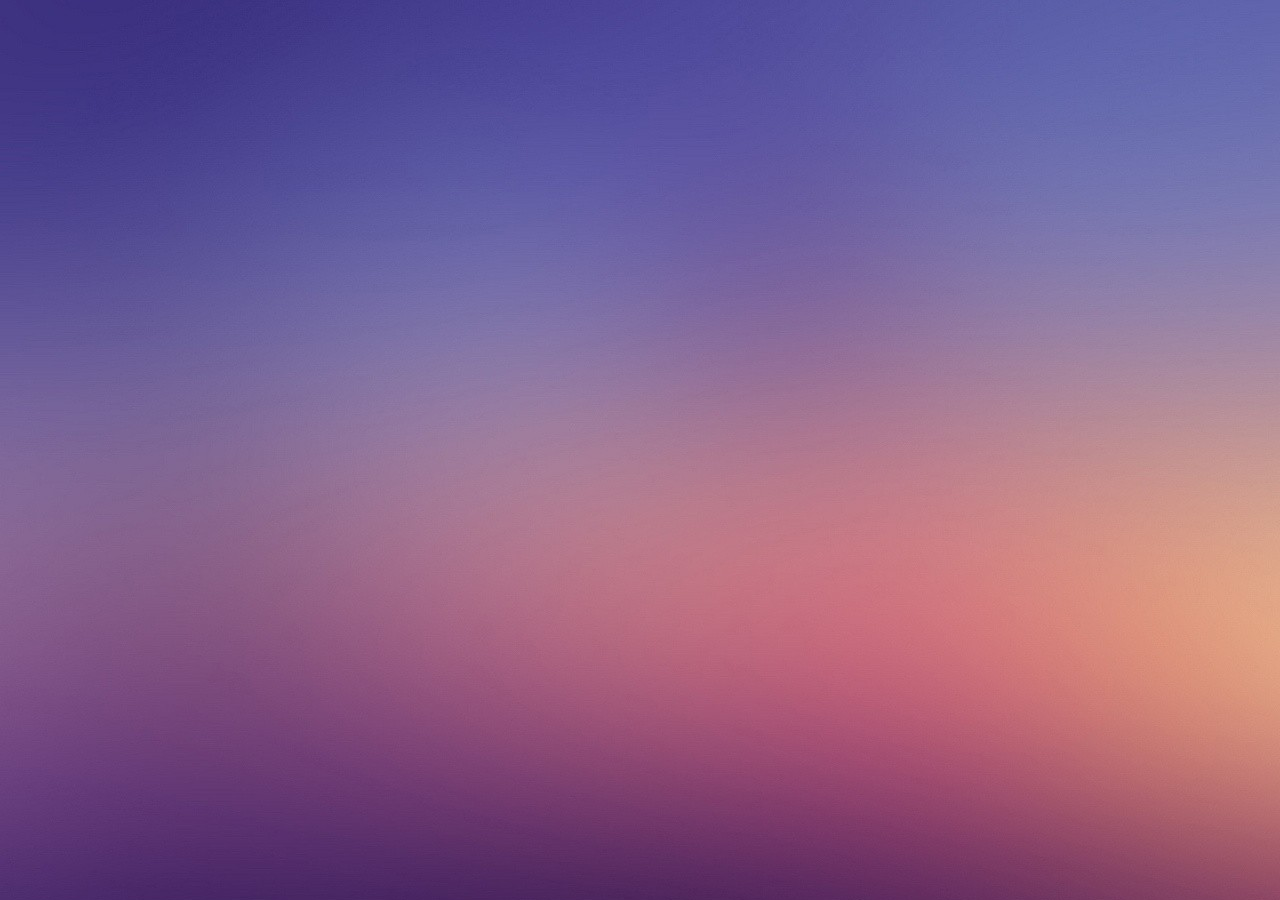
<file: level.html>
<!DOCTYPE HTML>

<html>
  <head>
    <meta charset="utf-8">
    <link rel="stylesheet" href="style/main.css">

      <script type="text/javascript" src="js/lib/pixi.js"></script>
      <script type="text/javascript" src="js/lib/kotlin.js"></script>
      <script type="text/javascript" src="js/lib/twf.js"></script>

  </head>

  <body background="images/grad.jpg">
    <canvas id="mycanvas"></canvas>
    <script type="text/javascript" src="js/misc.js"></script>
    <script type="text/javascript" src="js/draw-game.js"></script>
    <script type="text/javascript" src="js/link.js"></script>
    <script type="text/javascript" src="js/main.js"></script>
  </body>
</html>
</file>
<file: style/main.css>
body {
  display: flex;
  justify-content: center;
  align-items: center;

  margin: 0px;
  padding: 0px;  
}
</file>
